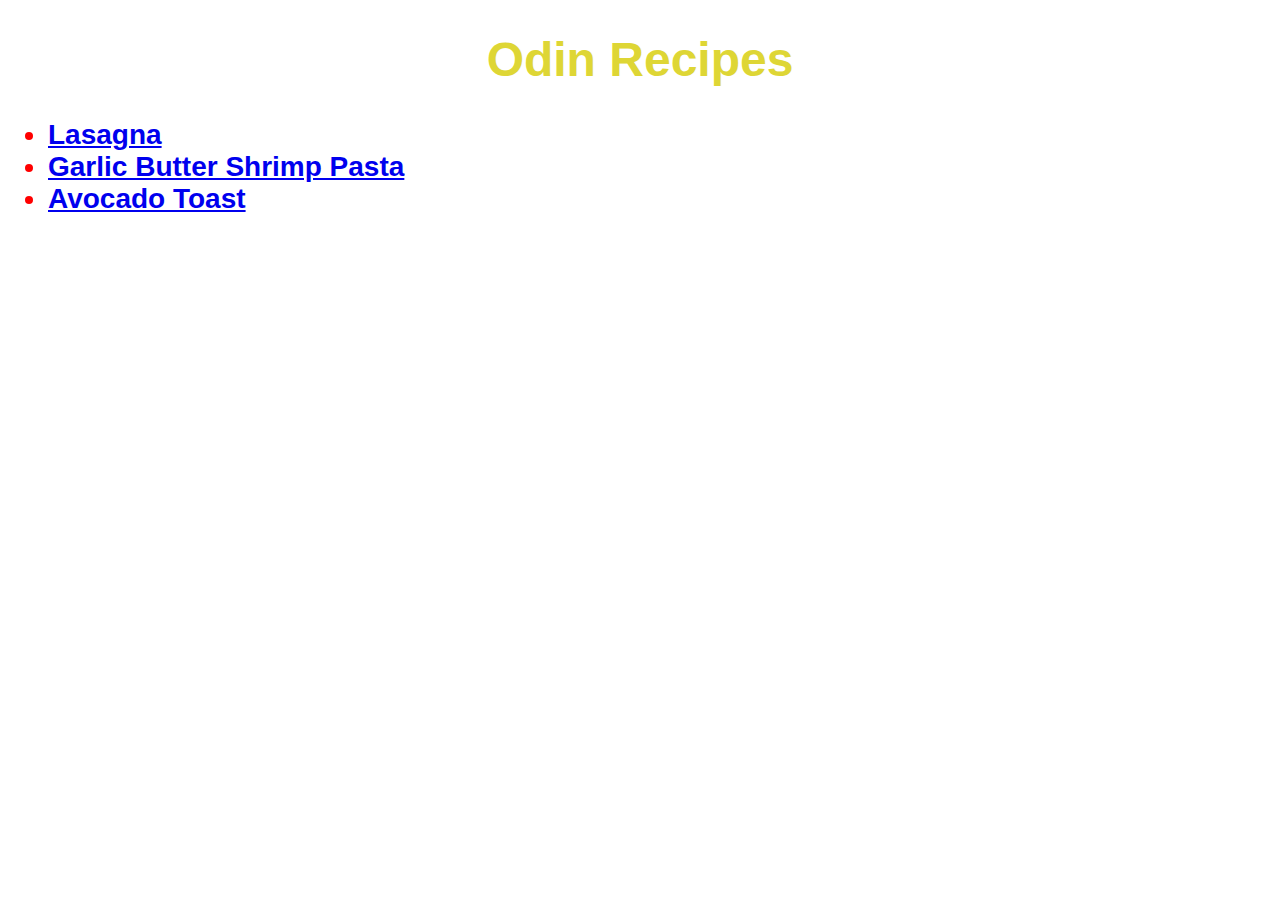
<file: index.html>
<!DOCTYPE html>
<html lang="en">
<head>
    <meta charset="UTF-8">
    <meta name="viewport" content="width=device-width, initial-scale=1.0">
    
    <link rel="stylesheet" href="./style.css">
    <title>Odin Recipes</title>
</head>
<body>
    <h1>Odin Recipes</h1>

    <ul>
        <li><a href="./recipes/lasagna.html" target="_blank">Lasagna</a></li>
        <li><a href="./recipes/shrimp-pasta.html" target="_blank">Garlic Butter Shrimp Pasta</a></li>
        <li><a href="./recipes/avocado-toast.html" target="_blank">Avocado Toast</a></li>
    </ul>
</body>
</html>
</file>
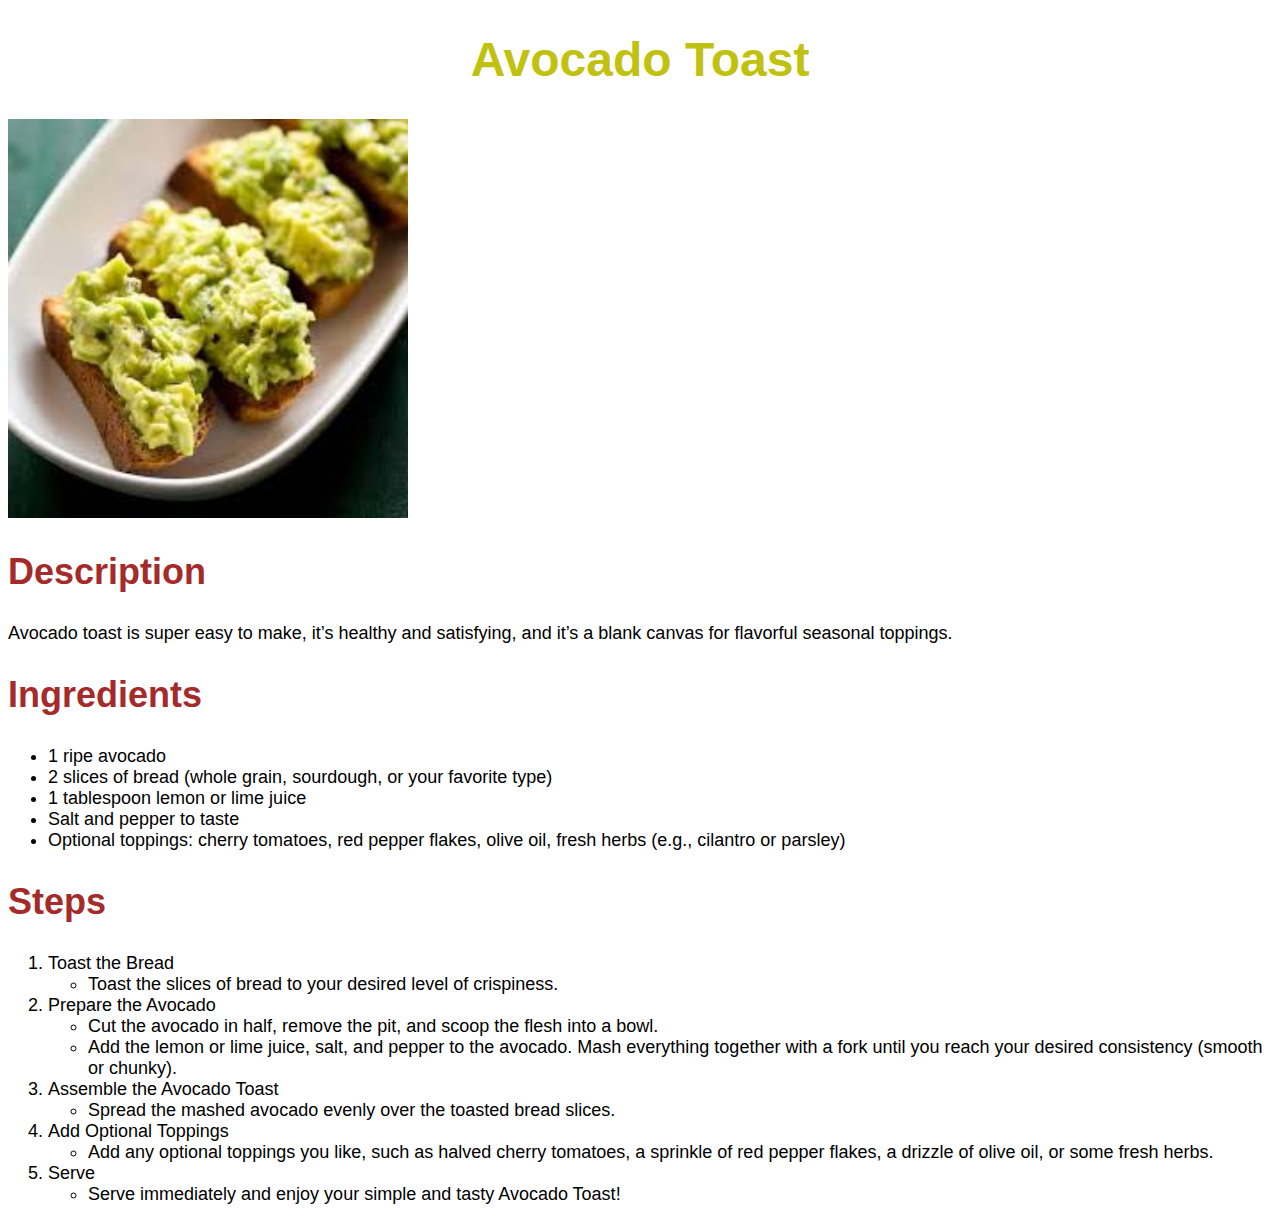
<file: recipes/avocado-toast.html>
<!DOCTYPE html>
<html lang="en">
<head>
    <meta charset="UTF-8">
    <meta name="viewport" content="width=device-width, initial-scale=1.0">

    <link rel="stylesheet" href="./style.css">
    <title>Avocado Toast</title>
</head>
<body>
    <h1 class="main-title">Avocado Toast</h1>

    <img src="./images/avocado-toast.jpeg" alt="">

    <!-- Description -->
    <h2 class="main-title sub-title"> Description </h2>
    <p>
        Avocado toast is super easy to make, it’s healthy and satisfying, and it’s a blank canvas for flavorful seasonal toppings.
    </p>

    <!-- Ingredients -->
    <h2 class="main-title sub-title"> Ingredients </h2>
    <ul>
        <li>1 ripe avocado</li>
        <li>2 slices of bread (whole grain, sourdough, or your favorite type)</li>
        <li>1 tablespoon lemon or lime juice</li>
        <li>Salt and pepper to taste</li>
        <li>Optional toppings: cherry tomatoes, red pepper flakes, olive oil, 
            fresh herbs (e.g., cilantro or parsley)</li>
    </ul>

    <!-- Steps -->
    <h2 class="main-title sub-title"> Steps </h2>
    <ol>
        <li>
            Toast the Bread
            <ul>
                <li>
                    Toast the slices of bread to your 
                    desired level of crispiness.
                </li>
            </ul>
        </li>

        <li>
            Prepare the Avocado
            <ul>
                <li>
                    Cut the avocado in half, remove the pit, 
                    and scoop the flesh into a bowl.
                </li>
                <li>
                    Add the lemon or lime juice, salt, and pepper to the avocado. 
                    Mash everything together with a fork until you reach 
                    your desired consistency (smooth or chunky).
                </li>
            </ul>
        </li>

        <li>
            Assemble the Avocado Toast
            <ul>
                <li>
                    Spread the mashed avocado evenly over the 
                    toasted bread slices.
                </li>
            </ul>
        </li>

        <li>
            Add Optional Toppings
            <ul>
                <li>
                    Add any optional toppings you like, such as halved 
                    cherry tomatoes, a sprinkle of red pepper flakes, 
                    a drizzle of olive oil, or some fresh herbs.
                </li>
            </ul>
        </li>

        <li>
            Serve
            <ul>
                <li>
                    Serve immediately and enjoy your simple and 
                    tasty Avocado Toast!
                </li>
            </ul>
        </li>
    </ol>
</body>
</html>
</file>
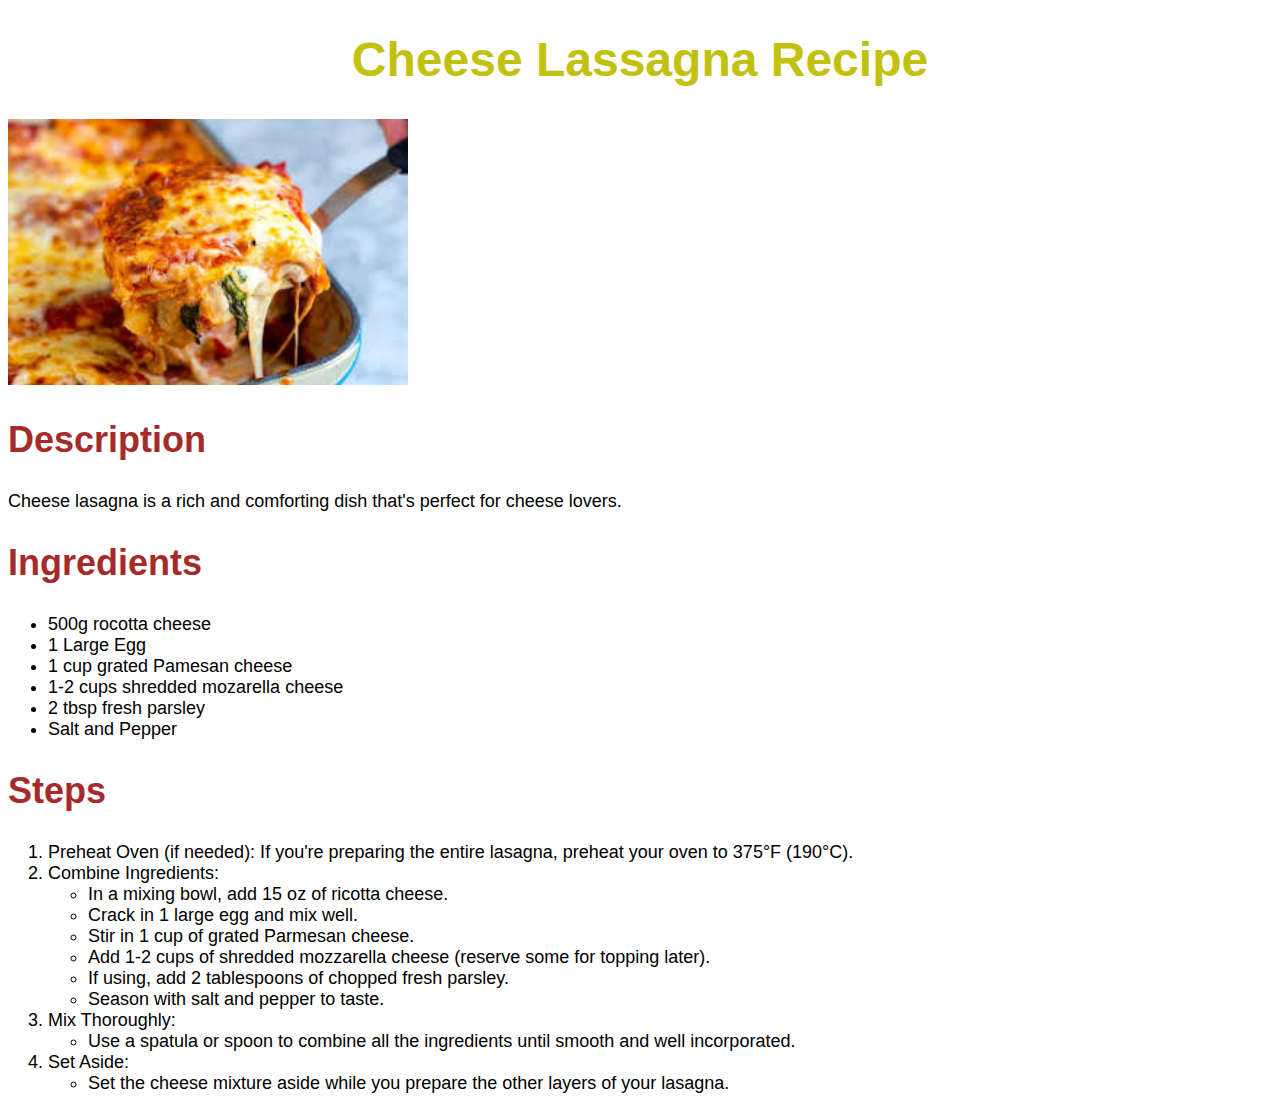
<file: recipes/lasagna.html>
<!DOCTYPE html>
<html lang="en">
<head>
    <meta charset="UTF-8">
    <meta name="viewport" content="width=device-width, initial-scale=1.0">

    <link rel="stylesheet" href="./style.css">
    <title>Cheese Lasagna Recipe</title>
</head>
<body>
    <h1 class="main-title">Cheese Lassagna Recipe</h1>

    <img src="./images/cheese-lasagna.jpeg" alt="">

    <h2 class="main-title sub-title">Description</h2>
    <p>
        Cheese lasagna is a rich and comforting dish that's 
        perfect for cheese lovers.
    </p>

    <h2 class="main-title sub-title">Ingredients</h2>
    <ul>
        <li>500g rocotta cheese</li>
        <li>1 Large Egg</li>
        <li>1 cup grated Pamesan cheese</li>
        <li>1-2 cups shredded mozarella cheese</li>
        <li>2 tbsp fresh parsley</li>
        <li>Salt and Pepper</li>
    </ul>

    <h2 class="main-title sub-title">Steps</h2>
    <ol>
        <li>
            Preheat Oven (if needed):
            If you're preparing the entire lasagna, 
            preheat your oven to 375°F (190°C).
        </li>

        <li>
            Combine Ingredients:
            <ul>
                <li>In a mixing bowl, add 15 oz of ricotta cheese.</li>
                <li>Crack in 1 large egg and mix well.</li>
                <li>Stir in 1 cup of grated Parmesan cheese.</li>
                <li>Add 1-2 cups of shredded mozzarella cheese (reserve some for topping later).</li>
                <li>If using, add 2 tablespoons of chopped fresh parsley.</li>
                <li>Season with salt and pepper to taste.</li>
            </ul>
        </li>

        <li>
            Mix Thoroughly:
            <ul>
                <li>
                    Use a spatula or spoon to combine all the ingredients until smooth and well incorporated.
                </li>
            </ul>
        </li>

        <li>
            Set Aside:
            <ul>
                <li>
                    Set the cheese mixture aside while you prepare the other layers of your lasagna.
                </li>
            </ul>
        </li>
    </ol>
</body>
</html>
</file>
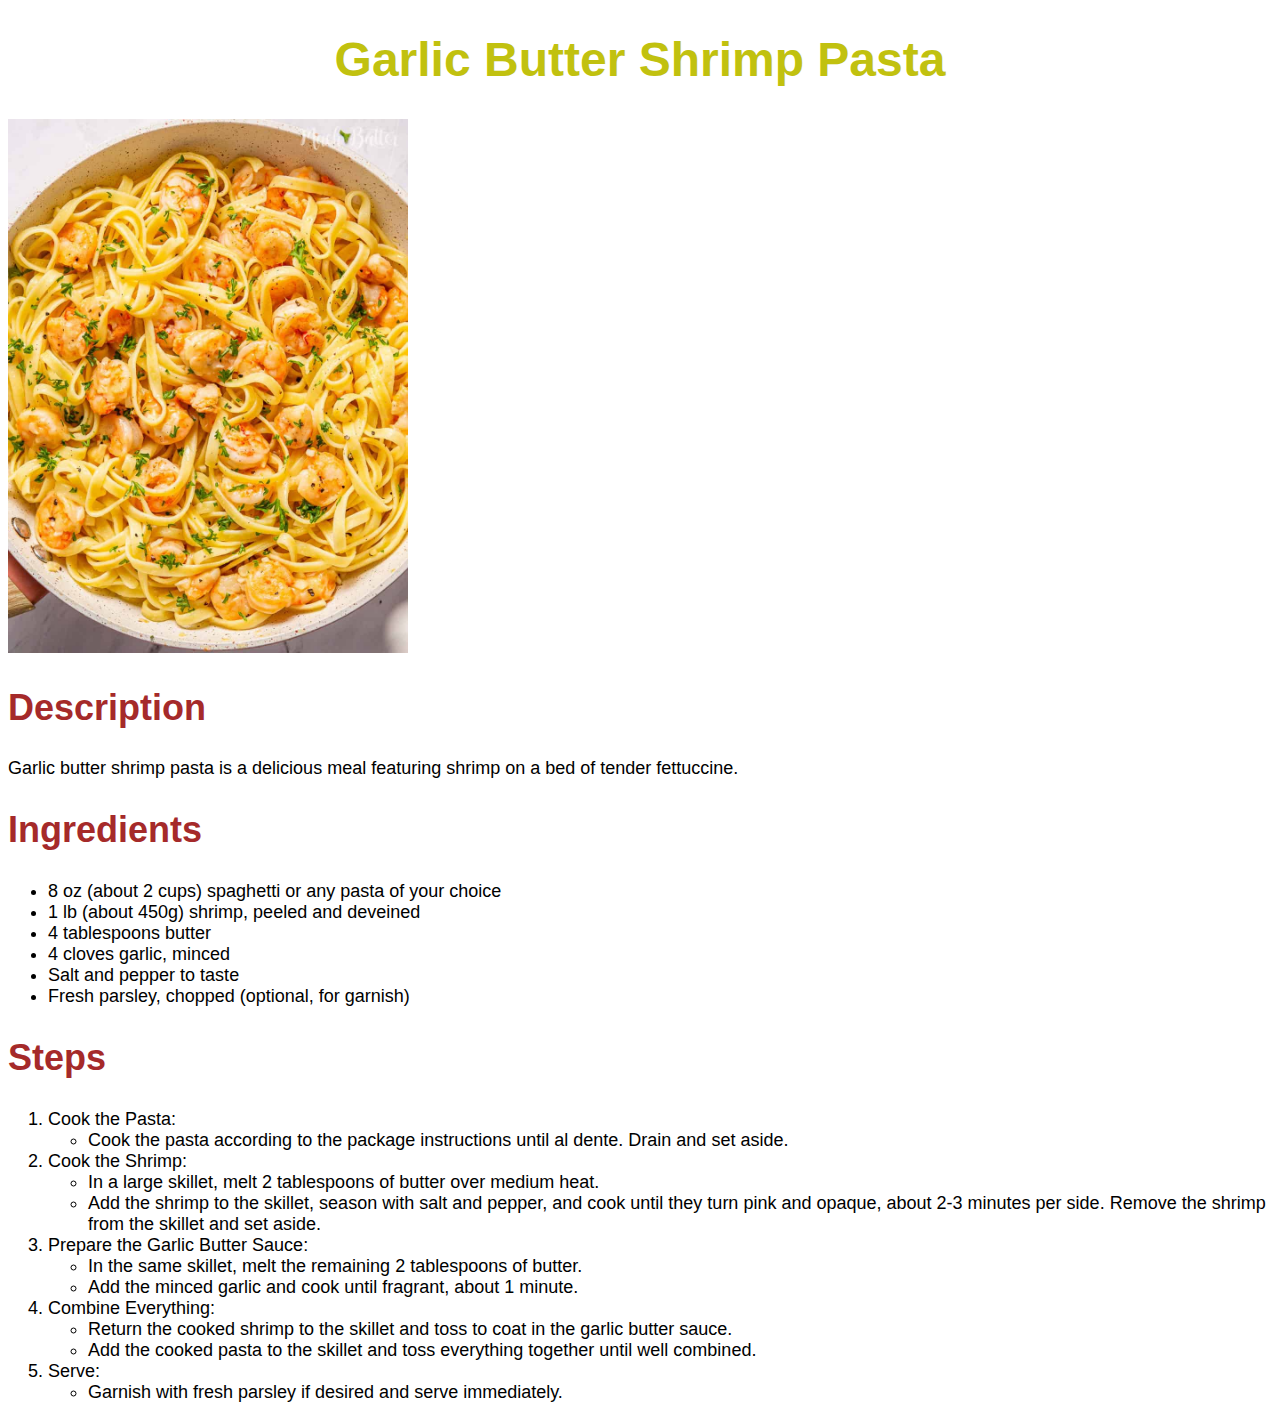
<file: recipes/shrimp-pasta.html>
<!DOCTYPE html>
<html lang="en">
<head>
    <meta charset="UTF-8">
    <meta name="viewport" content="width=device-width, initial-scale=1.0">

    <link rel="stylesheet" href="./style.css">
    <title>Garlic Butter Shrimp Pasta</title>
</head>
<body>
    <h1 class="main-title">Garlic Butter Shrimp Pasta</h1>

    <img src="./images/shrimp-pasta.jpg" alt="">

    <!-- Description -->
    <h2 class="main-title sub-title">Description</h2>
    <p>
       Garlic butter shrimp pasta is a delicious 
       meal featuring shrimp on a bed of tender fettuccine. 
    </p>

    <!-- Ingredients -->
    <h2 class="main-title sub-title">Ingredients</h2>
    <ul>
        <li>8 oz (about 2 cups) spaghetti or any pasta of your choice</li>
        <li>1 lb (about 450g) shrimp, peeled and deveined</li>
        <li>4 tablespoons butter</li>
        <li>4 cloves garlic, minced</li>
        <li>Salt and pepper to taste</li>
        <li>Fresh parsley, chopped (optional, for garnish)</li>
    </ul>

    <!-- Steps -->
    <h2 class="main-title sub-title">Steps</h2>
    <ol>
        <li>
            Cook the Pasta:
            <ul>
                <li>          
                    Cook the pasta according to the package instructions 
                    until al dente. Drain and set aside.
                </li>
            </ul>
        </li>

        <li>
            Cook the Shrimp:
            <ul>
                <li>          
                    In a large skillet, melt 2 tablespoons of butter 
                    over medium heat.
                </li>
                <li>
                    Add the shrimp to the skillet, season with salt and pepper, 
                    and cook until they turn pink and opaque, about 2-3 minutes per side. 
                    Remove the shrimp from the skillet and set aside.
                </li>
            </ul>
        </li>

        <li>
            Prepare the Garlic Butter Sauce:
            <ul>
                <li>          
                    In the same skillet, melt the remaining 
                    2 tablespoons of butter.
                </li>
                <li>
                    Add the minced garlic and cook until fragrant, 
                    about 1 minute.
                </li>
            </ul>
        </li>

       <li>
            Combine Everything:
            <ul>
                <li>          
                    Return the cooked shrimp to the 
                    skillet and toss to coat in the garlic butter sauce.
                </li>
                <li>
                    Add the cooked pasta to the skillet and 
                    toss everything together until well combined.
                </li>
            </ul>
        </li> 

        <li>
            Serve:
            <ul>
                <li>
                    Garnish with fresh parsley if desired and serve immediately.
                </li>
            </ul>
        </li>

    </ol>
</body>
</html>
</file>
<file: style.css>
h1 {
    color: rgb(222, 214, 53);
    font-family: Verdana, sans-serif;
    font-weight: bold;
    font-size: 48px;
    text-align: center;
}

li {
    color: red;
    font-family: Arial, Helvetica, sans-serif;
    font-weight: bold;
    font-size: 28px;
}
</file>
<file: recipes/style.css>
.main-title {
    color: rgb(193, 193, 15);
    font-size: 48px;
    font-family: Arial, Helvetica, sans-serif;
    font-weight: bold;
    text-align: center;
}

img {
    height: auto;
    width: 400px;
}

.sub-title {
    font-size: 36px;
    color: brown;
    text-align: left;
}

li,
p {
    font-family: Verdana, Geneva, Tahoma, sans-serif;
    font-size: 18px;
}
</file>
